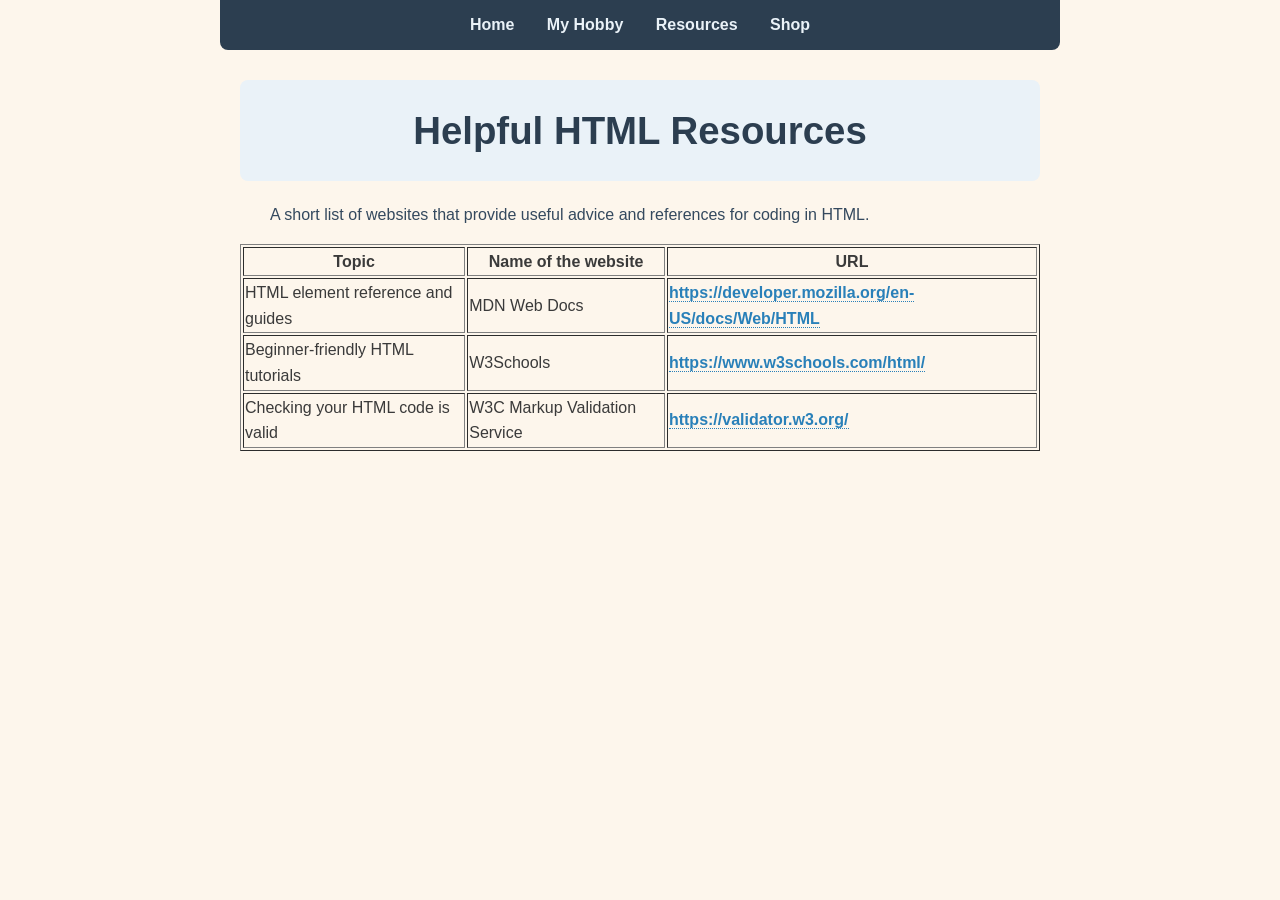
<file: tables.html>
<!DOCTYPE html>
<html lang="en">
<head>
    <meta charset="UTF-8">
    <meta name="viewport" content="width=device-width, initial-scale=1.0">
    <title>Helpful HTML Resources</title>
    <link rel="stylesheet" href="styles.css">
</head>
<body>

    <nav class="site-nav">
        <a href="index.html">Home</a>
        <a href="cycling/index.html">My Hobby</a>
        <a href="tables.html">Resources</a>
        <a href="shopping.html">Shop</a>
    </nav>

    <h1>Helpful HTML Resources</h1>
    <p>A short list of websites that provide useful advice and references for coding in HTML.</p>

    <table border="1">
        <thead>
            <tr>
                <th><strong>Topic</strong></th>
                <th><strong>Name of the website</strong></th>
                <th><strong>URL</strong></th>
            </tr>
        </thead>
        <tbody>
            <tr>
                <td>HTML element reference and guides</td>
                <td>MDN Web Docs</td>
                <td><a href="https://developer.mozilla.org/en-US/docs/Web/HTML">https://developer.mozilla.org/en-US/docs/Web/HTML</a></td>
            </tr>
            <tr>
                <td>Beginner-friendly HTML tutorials</td>
                <td>W3Schools</td>
                <td><a href="https://www.w3schools.com/html/">https://www.w3schools.com/html/</a></td>
            </tr>
            <tr>
                <td>Checking your HTML code is valid</td>
                <td>W3C Markup Validation Service</td>
                <td><a href="https://validator.w3.org/">https://validator.w3.org/</a></td>
            </tr>
        </tbody>
    </table>

</body>
</html>
</file>
<file: styles.css>
/* ===========================================================
   styles.css — CSS for "My Childhood" (index.html)
   =========================================================== */

/* 1. Font family for the whole page */
body {
    font-family: Verdana, Geneva, sans-serif;
    background-color: #fdf6ec;   /* 4. Background colour for the page */
    color: #3a3a3a;
    line-height: 1.6;
    max-width: 800px;
    margin: 0 auto;
    padding: 20px;
}

/* 2. Heading colours + font sizes to create a visual hierarchy */
h1 {
    color: #2c3e50;
    font-size: 2.4rem;
    text-align: center;              /* 5. Text alignment */
    background-color: #eaf2f8;       /* 4. Background colour for a section */
    padding: 20px;                   /* 7. Padding around headings */
    margin: 30px 0 15px 0;           /* 7. Margin around headings */
    border-radius: 8px;
}

h2 {
    color: #16a085;
    font-size: 1.5rem;
    text-align: left;                /* 5. Text alignment */
    border-left: 5px solid #16a085;
    padding: 8px 15px;               /* 7. Padding around subheadings */
    margin: 25px 0 10px 0;           /* 7. Margin around subheadings */
    background-color: #f4fbfa;
}

/* 3. Paragraph text colour, chosen to contrast well with the light background */
p {
    color: #34495e;
    font-size: 1rem;
    text-align: left;                /* 5. Text alignment */
    margin: 10px 0 10px 20px;        /* 7. Margin around paragraphs */
    padding: 6px 10px;               /* 7. Padding around paragraphs */
}

/* 6. Emphasise bold and italic text within paragraphs */
p strong {
    color: #c0392b;
    font-weight: bold;
}

p em {
    color: #d35400;
    font-style: italic;
}

/* Images: centre them and give them a little polish */
img {
    display: block;
    margin: 15px auto;               /* 7. Margin/spacing around images */
    max-width: 100%;
    height: auto;
    border-radius: 10px;
    box-shadow: 0 2px 6px rgba(0, 0, 0, 0.15);
}

/* 8. Link colour and underline styling */
a {
    color: #2980b9;
    text-decoration: none;
    font-weight: bold;
    border-bottom: 1px dotted #2980b9;
}

a:hover {
    color: #1a5276;
    text-decoration: underline;
}

/* "Back to top" link container */
.back-to-top {
    text-align: center;
    margin-top: 30px;
}

/* -----------------------------------------------------------
   Shared site navigation
   ----------------------------------------------------------- */
.site-nav {
    background-color: #2c3e50;
    padding: 12px 20px;
    margin: -20px -20px 24px -20px;
    border-radius: 0 0 8px 8px;
    text-align: center;
}

.site-nav a {
    color: #eaf2f8;
    text-decoration: none;
    font-weight: bold;
    margin: 0 14px;
    border-bottom: none;
}

.site-nav a:hover {
    color: #ffffff;
    text-decoration: underline;
}
</file>
